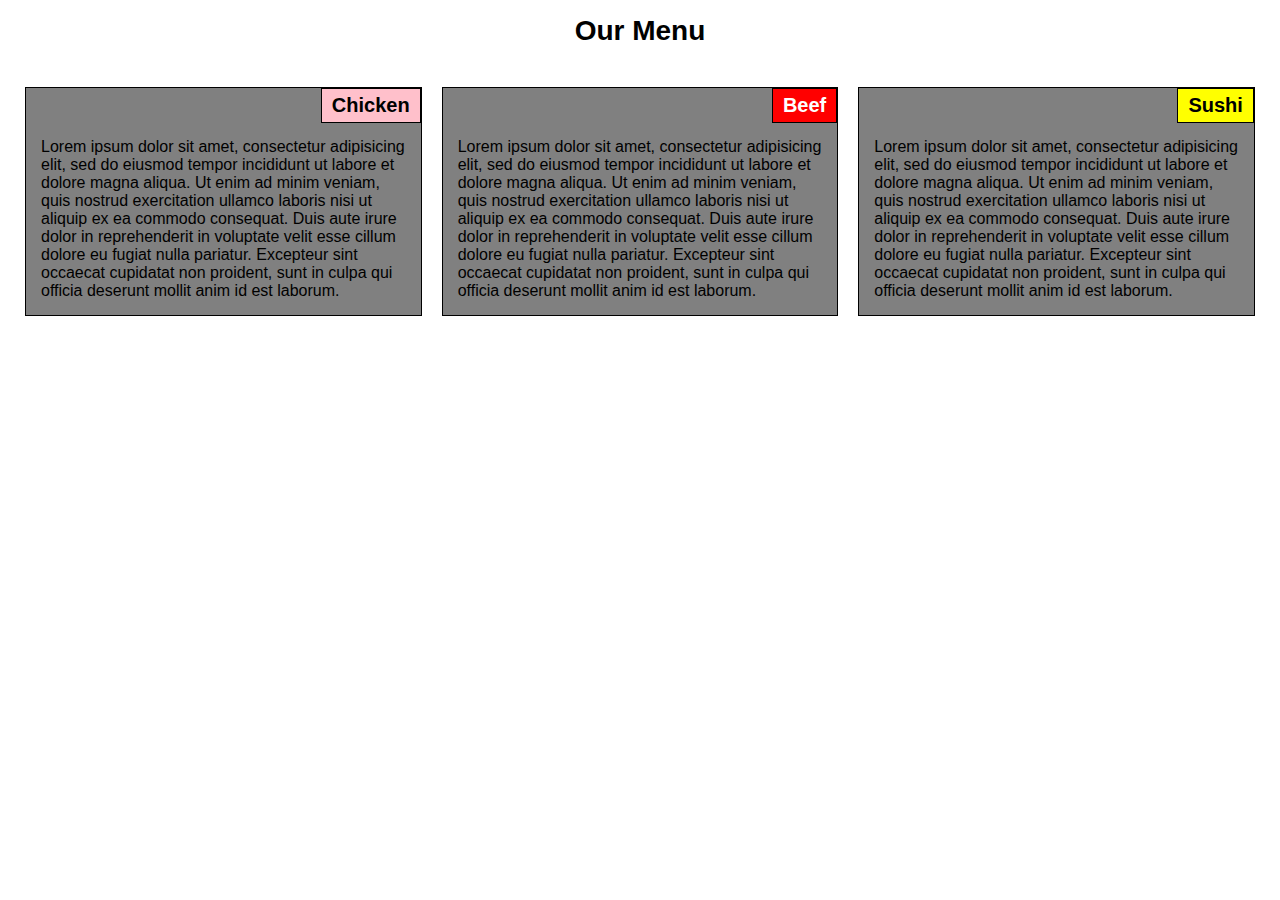
<file: mod2_assignment/index.html>
<!DOCTYPE html>
<html lang="en">
<head>
	<meta charset="utf-8">
	<meta name="viewport" content="width=device-width ,initial-scale=1.0">
	<title>Assignment Solution For Module 2</title>
	<link rel="stylesheet" href="css/style.css">
</head>
<body>
<div class="container">
<h1>Our Menu</h1>
<div class="row">
<div class="col-lg-4 col-md-6 col-sm-12">
	<div class="box"><section  class="chicken"><h2>Chicken</h2></section>
	<section>Lorem ipsum dolor sit amet, consectetur adipisicing elit, sed do eiusmod
	tempor incididunt ut labore et dolore magna aliqua. Ut enim ad minim veniam,
	quis nostrud exercitation ullamco laboris nisi ut aliquip ex ea commodo
	consequat. Duis aute irure dolor in reprehenderit in voluptate velit esse
	cillum dolore eu fugiat nulla pariatur. Excepteur sint occaecat cupidatat non
	proident, sunt in culpa qui officia deserunt mollit anim id est laborum.
</section>
</div></div>
<div class="col-lg-4 col-md-6 col-sm-12"> 
	<div class="box"><section class="beef"><h2>Beef</h2></section>
	<section>
	Lorem ipsum dolor sit amet, consectetur adipisicing elit, sed do eiusmod
	tempor incididunt ut labore et dolore magna aliqua. Ut enim ad minim veniam,
	quis nostrud exercitation ullamco laboris nisi ut aliquip ex ea commodo
	consequat. Duis aute irure dolor in reprehenderit in voluptate velit esse
	cillum dolore eu fugiat nulla pariatur. Excepteur sint occaecat cupidatat non
	proident, sunt in culpa qui officia deserunt mollit anim id est laborum.
</section>
</div></div>
<div class=" col-lg-4 col-md-6 col-sm-12 col-md-12">
	<div class="box"><section class="sushi"><h2>Sushi</h2></section>
	<section>
	Lorem ipsum dolor sit amet, consectetur adipisicing elit, sed do eiusmod
	tempor incididunt ut labore et dolore magna aliqua. Ut enim ad minim veniam,
	quis nostrud exercitation ullamco laboris nisi ut aliquip ex ea commodo
	consequat. Duis aute irure dolor in reprehenderit in voluptate velit esse
	cillum dolore eu fugiat nulla pariatur. Excepteur sint occaecat cupidatat non
	proident, sunt in culpa qui officia deserunt mollit anim id est laborum.
</section>
</div></div>
</div>
</div>
</body>
</html>
</file>
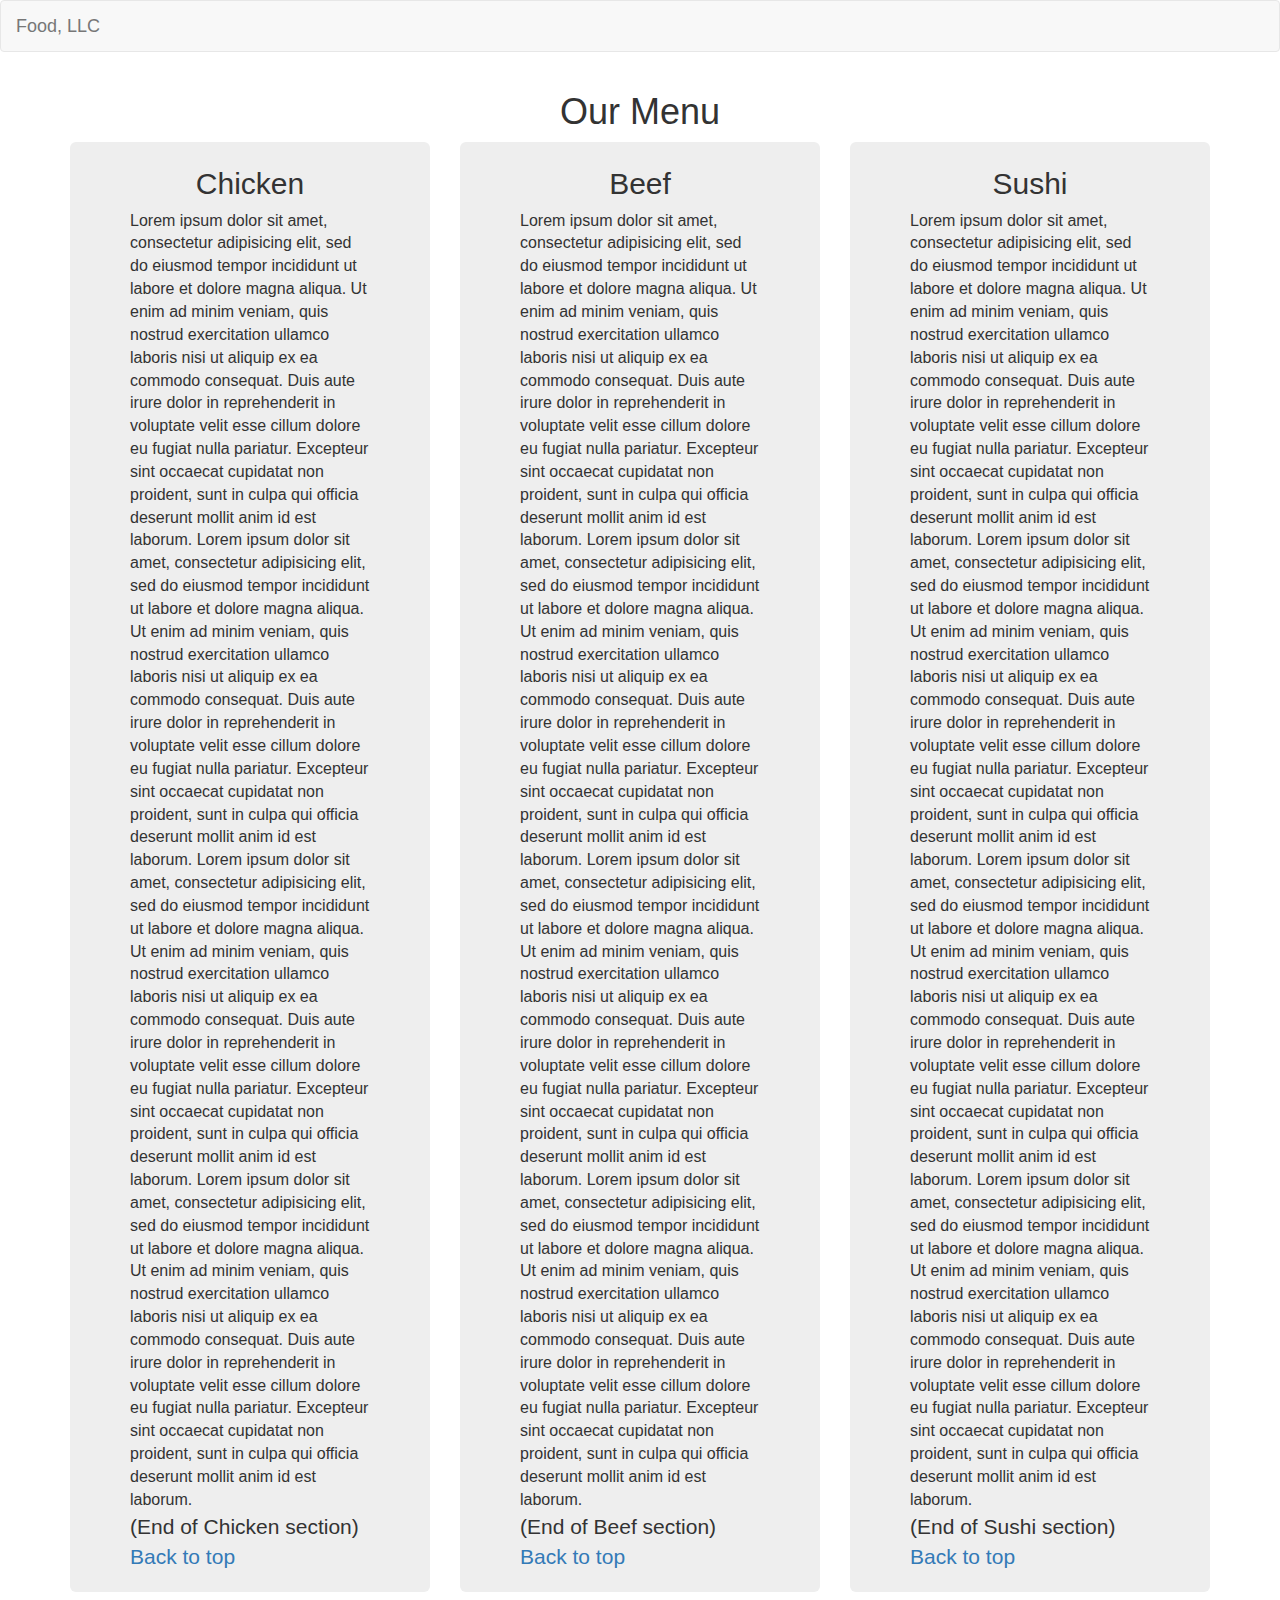
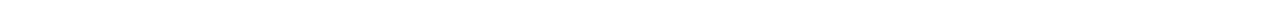
<file: mod3_assignment/index.html>
<!DOCTYPE html>
<html lang="en">
<head>
	<meta charset="utf-8">
	<meta http-equiv="X-UA-Compatible" content="IE=edge">
	<meta name="viewport" content="width=device-width, initial-scale=1">
	<title>Module 3 Assignment Solution</title>
	<link rel="stylesheet" href="bootstrap/css/bootstrap.min.css">
	<link rel="stylesheet" href="css/style.css">
	<script src="bootstrap/js/jquery-3.5.1.min.js"></script>
	<script src="bootstrap/js/bootstrap.min.js"></script>
	<script src=""></script>
</head>
<body>
	<header>
	<nav id="header-nav" class="navbar navbar-default">
  <div class="container-fluid">
    <!-- Brand and toggle get grouped for better mobile display -->
    <div class="navbar-header">
      <button type="button" class="navbar-toggle collapsed" data-toggle="collapse" data-target="#collapsable-nav" aria-expanded="false">
        <span class="sr-only">Toggle navigation</span>
        <span class="icon-bar"></span>
        <span class="icon-bar"></span>
        <span class="icon-bar"></span>
      </button>
      <a class="navbar-brand" href="#">Food, LLC</a>
    </div>
    <div id="collapsable-nav" class="collapse navbar-collapse" >
      <ul id="nav-list" class="nav navbar-nav visible-xs">
        <li class=" text-center"><a id="menu1" href="#chicken">Chicken <span class="sr-only">(current)</span></a></li>
        <li class="text-center"><a id="menu2" href="#beef">Beef</a></li>
        <li class="text-center"><a id="menu3" href="#sushi">Sushi</a></li>
    </ul>
</div>
</div>
</nav>
</header>
    
	<div class="container">
<h1 class="text-center">Our Menu</h1>
<div class="row">
<div class="col-md-4 col-sm-6 col-xs-12">
	<div class="box jumbotron"><section  id="chicken" class=" text-center"><h2>Chicken</h2></section>
	<section>Lorem ipsum dolor sit amet, consectetur adipisicing elit, sed do eiusmod
	tempor incididunt ut labore et dolore magna aliqua. Ut enim ad minim veniam,
	quis nostrud exercitation ullamco laboris nisi ut aliquip ex ea commodo
	consequat. Duis aute irure dolor in reprehenderit in voluptate velit esse
	cillum dolore eu fugiat nulla pariatur. Excepteur sint occaecat cupidatat non
	proident, sunt in culpa qui officia deserunt mollit anim id est laborum.
	Lorem ipsum dolor sit amet, consectetur adipisicing elit, sed do eiusmod
	tempor incididunt ut labore et dolore magna aliqua. Ut enim ad minim veniam,
	quis nostrud exercitation ullamco laboris nisi ut aliquip ex ea commodo
	consequat. Duis aute irure dolor in reprehenderit in voluptate velit esse
	cillum dolore eu fugiat nulla pariatur. Excepteur sint occaecat cupidatat non
	proident, sunt in culpa qui officia deserunt mollit anim id est laborum.
	Lorem ipsum dolor sit amet, consectetur adipisicing elit, sed do eiusmod
	tempor incididunt ut labore et dolore magna aliqua. Ut enim ad minim veniam,
	quis nostrud exercitation ullamco laboris nisi ut aliquip ex ea commodo
	consequat. Duis aute irure dolor in reprehenderit in voluptate velit esse
	cillum dolore eu fugiat nulla pariatur. Excepteur sint occaecat cupidatat non
	proident, sunt in culpa qui officia deserunt mollit anim id est laborum.
	Lorem ipsum dolor sit amet, consectetur adipisicing elit, sed do eiusmod
	tempor incididunt ut labore et dolore magna aliqua. Ut enim ad minim veniam,
	quis nostrud exercitation ullamco laboris nisi ut aliquip ex ea commodo
	consequat. Duis aute irure dolor in reprehenderit in voluptate velit esse
	cillum dolore eu fugiat nulla pariatur. Excepteur sint occaecat cupidatat non
	proident, sunt in culpa qui officia deserunt mollit anim id est laborum.
	<p>(End of Chicken section) <a href="#top">Back to top</a></p>
</section>
</div></div>
<div class="col-md-4 col-sm-6 col-xs-12"> 
	<div class="box jumbotron"><section id="beef" class="text-center"><h2>Beef</h2></section>
	<section>
	Lorem ipsum dolor sit amet, consectetur adipisicing elit, sed do eiusmod
	tempor incididunt ut labore et dolore magna aliqua. Ut enim ad minim veniam,
	quis nostrud exercitation ullamco laboris nisi ut aliquip ex ea commodo
	consequat. Duis aute irure dolor in reprehenderit in voluptate velit esse
	cillum dolore eu fugiat nulla pariatur. Excepteur sint occaecat cupidatat non
	proident, sunt in culpa qui officia deserunt mollit anim id est laborum.
	Lorem ipsum dolor sit amet, consectetur adipisicing elit, sed do eiusmod
	tempor incididunt ut labore et dolore magna aliqua. Ut enim ad minim veniam,
	quis nostrud exercitation ullamco laboris nisi ut aliquip ex ea commodo
	consequat. Duis aute irure dolor in reprehenderit in voluptate velit esse
	cillum dolore eu fugiat nulla pariatur. Excepteur sint occaecat cupidatat non
	proident, sunt in culpa qui officia deserunt mollit anim id est laborum.
	Lorem ipsum dolor sit amet, consectetur adipisicing elit, sed do eiusmod
	tempor incididunt ut labore et dolore magna aliqua. Ut enim ad minim veniam,
	quis nostrud exercitation ullamco laboris nisi ut aliquip ex ea commodo
	consequat. Duis aute irure dolor in reprehenderit in voluptate velit esse
	cillum dolore eu fugiat nulla pariatur. Excepteur sint occaecat cupidatat non
	proident, sunt in culpa qui officia deserunt mollit anim id est laborum.
	Lorem ipsum dolor sit amet, consectetur adipisicing elit, sed do eiusmod
	tempor incididunt ut labore et dolore magna aliqua. Ut enim ad minim veniam,
	quis nostrud exercitation ullamco laboris nisi ut aliquip ex ea commodo
	consequat. Duis aute irure dolor in reprehenderit in voluptate velit esse
	cillum dolore eu fugiat nulla pariatur. Excepteur sint occaecat cupidatat non
	proident, sunt in culpa qui officia deserunt mollit anim id est laborum.
	<p>(End of Beef section) <a href="#top">Back to top</a></p>
</section>
</div></div>
<div class=" col-md-4  col-sm-12 col-xs-12">
	<div class="box jumbotron"><section id="sushi" class="text-center"><h2>Sushi</h2></section>
	<section>
	Lorem ipsum dolor sit amet, consectetur adipisicing elit, sed do eiusmod
	tempor incididunt ut labore et dolore magna aliqua. Ut enim ad minim veniam,
	quis nostrud exercitation ullamco laboris nisi ut aliquip ex ea commodo
	consequat. Duis aute irure dolor in reprehenderit in voluptate velit esse
	cillum dolore eu fugiat nulla pariatur. Excepteur sint occaecat cupidatat non
	proident, sunt in culpa qui officia deserunt mollit anim id est laborum.
	Lorem ipsum dolor sit amet, consectetur adipisicing elit, sed do eiusmod
	tempor incididunt ut labore et dolore magna aliqua. Ut enim ad minim veniam,
	quis nostrud exercitation ullamco laboris nisi ut aliquip ex ea commodo
	consequat. Duis aute irure dolor in reprehenderit in voluptate velit esse
	cillum dolore eu fugiat nulla pariatur. Excepteur sint occaecat cupidatat non
	proident, sunt in culpa qui officia deserunt mollit anim id est laborum.
	Lorem ipsum dolor sit amet, consectetur adipisicing elit, sed do eiusmod
	tempor incididunt ut labore et dolore magna aliqua. Ut enim ad minim veniam,
	quis nostrud exercitation ullamco laboris nisi ut aliquip ex ea commodo
	consequat. Duis aute irure dolor in reprehenderit in voluptate velit esse
	cillum dolore eu fugiat nulla pariatur. Excepteur sint occaecat cupidatat non
	proident, sunt in culpa qui officia deserunt mollit anim id est laborum.
	Lorem ipsum dolor sit amet, consectetur adipisicing elit, sed do eiusmod
	tempor incididunt ut labore et dolore magna aliqua. Ut enim ad minim veniam,
	quis nostrud exercitation ullamco laboris nisi ut aliquip ex ea commodo
	consequat. Duis aute irure dolor in reprehenderit in voluptate velit esse
	cillum dolore eu fugiat nulla pariatur. Excepteur sint occaecat cupidatat non
	proident, sunt in culpa qui officia deserunt mollit anim id est laborum.
	<p>(End of Sushi section) <a href="#top">Back to top</a></p>
</section>
</div></div></div>
</div>
</body>
</html>
</file>
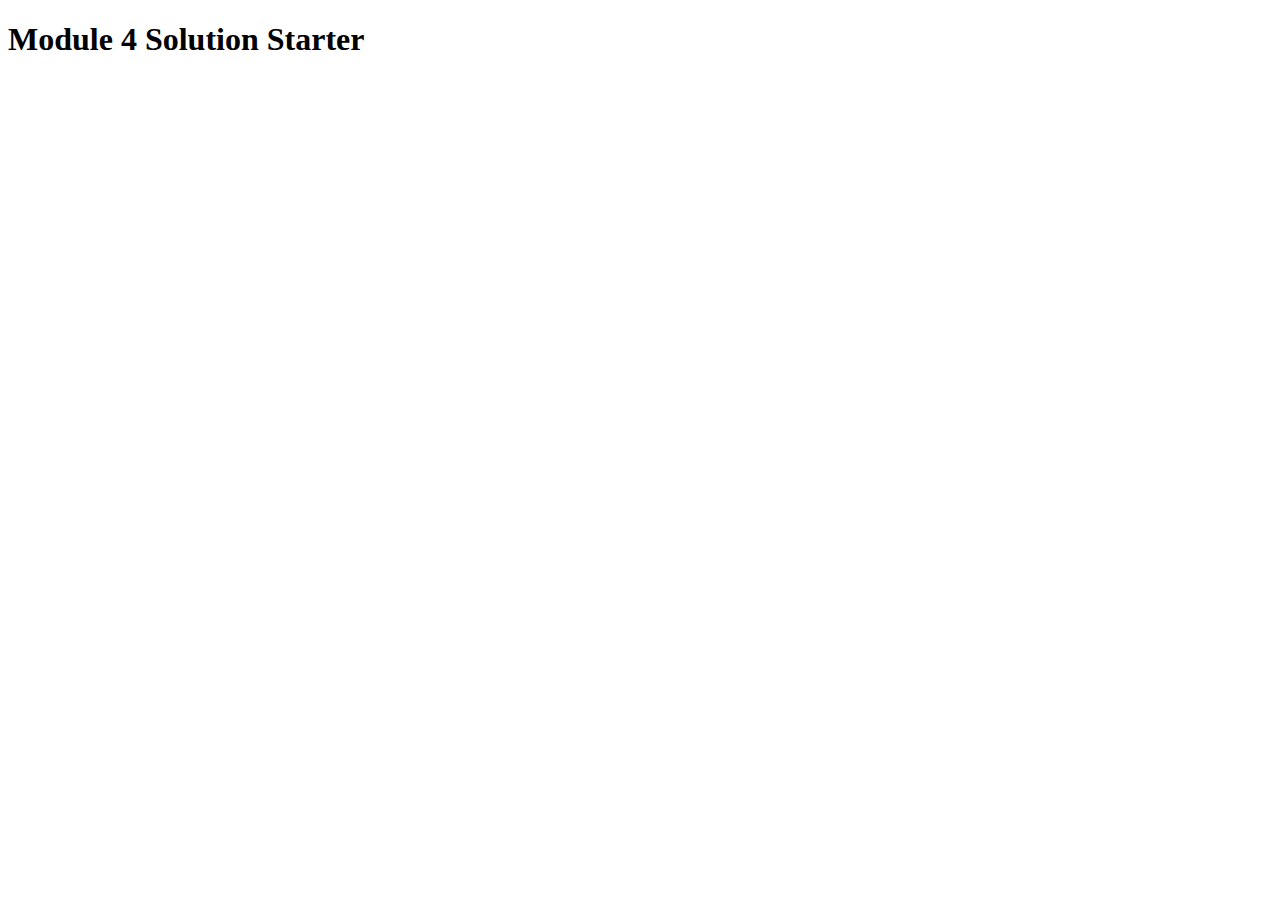
<file: mod4_assignment/index.html>
<!DOCTYPE html>
<html>
<head>
  <meta charset="utf-8">
  <title>Module 4 Solution Starter</title>
  <script src="SpeakHello.js"></script>
  <script src="SpeakGoodBye.js"></script>
  <script src="script.js"></script>
</head>
<body>
  <h1>Module 4 Solution Starter</h1>
</body>
</html>
</file>
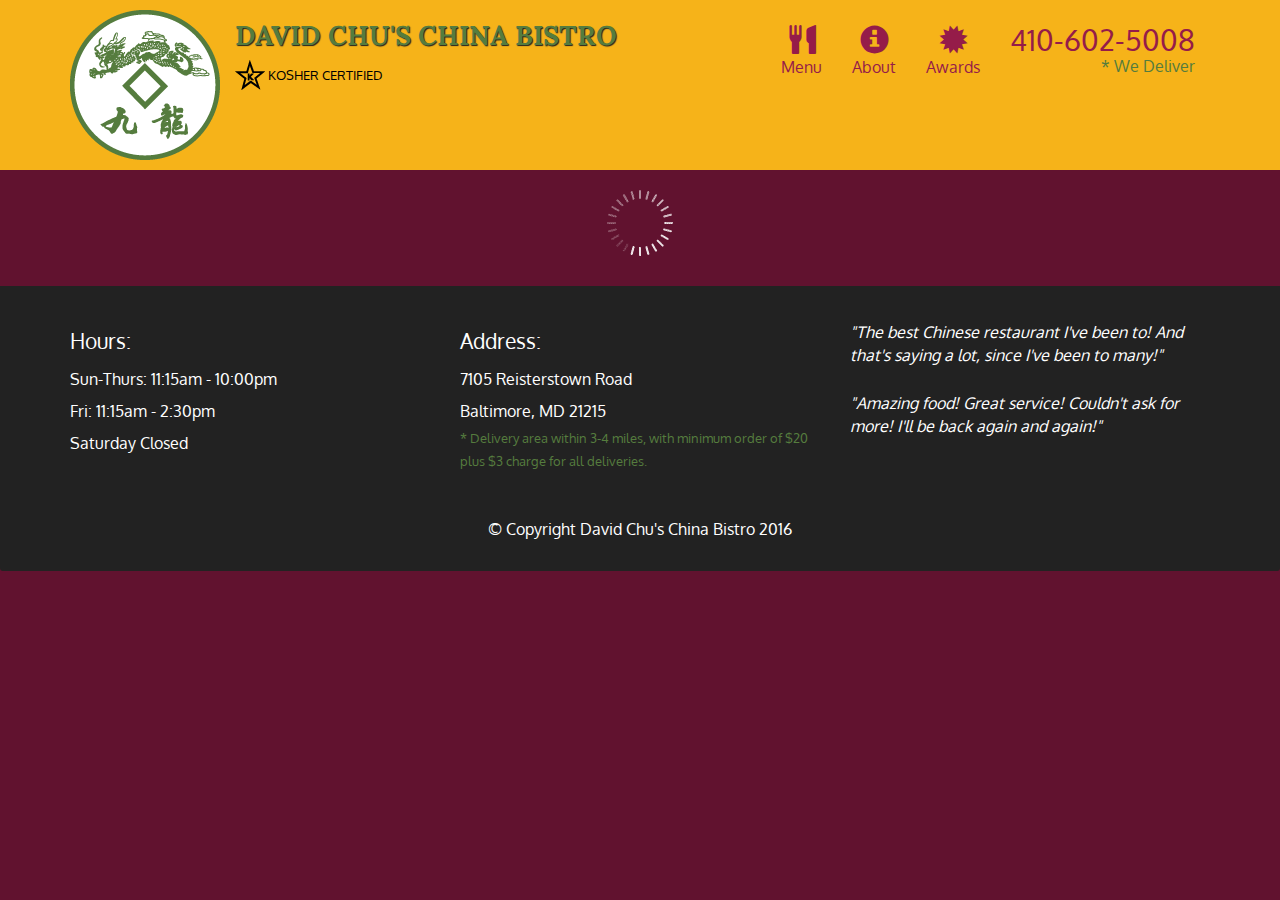
<file: mod5_assignment/index.html>
<!doctype html>
<html lang="en">
  <head>
    <meta charset="utf-8">
    <meta http-equiv="X-UA-Compatible" content="IE=edge">
    <meta name="viewport" content="width=device-width, initial-scale=1">
    <title>David Chu's China Bistro</title>
    <link rel="stylesheet" href="css/bootstrap.min.css">
    <link rel="stylesheet" href="css/styles.css">
    <link href='https://fonts.googleapis.com/css?family=Oxygen:400,300,700' rel='stylesheet' type='text/css'>
    <link href='https://fonts.googleapis.com/css?family=Lora' rel='stylesheet' type='text/css'>
  </head>
<body>
  <header>
    <nav id="header-nav" class="navbar navbar-default">
      <div class="container">
        <div class="navbar-header">
          <a href="index.html" class="pull-left visible-md visible-lg">
            <div id="logo-img" alt="Logo image"></div>
          </a>

          <div class="navbar-brand">
            <a href="index.html"><h1>David Chu's China Bistro</h1></a>
            <p>
              <img src="images/star-k-logo.png" alt="Kosher certification">
              <span>Kosher Certified</span>
            </p>
          </div>

          <button id="navbarToggle" type="button" class="navbar-toggle collapsed" data-toggle="collapse" data-target="#collapsable-nav" aria-expanded="false">
            <span class="sr-only">Toggle navigation</span>
            <span class="icon-bar"></span>
            <span class="icon-bar"></span>
            <span class="icon-bar"></span>
          </button>
        </div>
        
        <div id="collapsable-nav" class="collapse navbar-collapse">
           <ul id="nav-list" class="nav navbar-nav navbar-right">
            <li id="navHomeButton" class="visible-xs active">
              <a href="index.html">
                <span class="glyphicon glyphicon-home"></span> Home</a>
            </li>
            <li id="navMenuButton">
              <a href="#" onclick="$dc.loadMenuCategories();">
                <span class="glyphicon glyphicon-cutlery"></span><br class="hidden-xs"> Menu</a>
            </li>
            <li>
              <a href="#">
                <span class="glyphicon glyphicon-info-sign"></span><br class="hidden-xs"> About</a>
            </li>
            <li>
              <a href="#">
                <span class="glyphicon glyphicon-certificate"></span><br class="hidden-xs"> Awards</a>
            </li>
            <li id="phone" class="hidden-xs">
              <a href="tel:410-602-5008">
                <span>410-602-5008</span></a><div>* We Deliver</div>
            </li>
          </ul><!-- #nav-list -->
        </div><!-- .collapse .navbar-collapse -->
      </div><!-- .container -->
    </nav><!-- #header-nav -->
  </header>

  <div id="call-btn" class="visible-xs">
    <a class="btn" href="tel:410-602-5008">
    <span class="glyphicon glyphicon-earphone"></span>
    410-602-5008
    </a>
  </div>
  <div id="xs-deliver" class="text-center visible-xs">* We Deliver</div>

  <div id="main-content" class="container"></div>

  <footer class="panel-footer">
    <div class="container">
      <div class="row">
        <section id="hours" class="col-sm-4">
          <span>Hours:</span><br>
          Sun-Thurs: 11:15am - 10:00pm<br>
          Fri: 11:15am - 2:30pm<br>
          Saturday Closed
          <hr class="visible-xs">
        </section>
        <section id="address" class="col-sm-4">
          <span>Address:</span><br>
          7105 Reisterstown Road<br>
          Baltimore, MD 21215
          <p>* Delivery area within 3-4 miles, with minimum order of $20 plus $3 charge for all deliveries.</p>
          <hr class="visible-xs">
        </section>
        <section id="testimonials" class="col-sm-4">
          <p>"The best Chinese restaurant I've been to! And that's saying a lot, since I've been to many!"</p>
          <p>"Amazing food! Great service! Couldn't ask for more! I'll be back again and again!"</p>
        </section>
      </div>
      <div class="text-center">&copy; Copyright David Chu's China Bistro 2016</div>
    </div>
  </footer>

  <!-- jQuery (Bootstrap JS plugins depend on it) -->
  <script src="js/jquery-2.1.4.min.js"></script>
  <script src="js/bootstrap.min.js"></script>
  <script src="js/ajax-utils.js"></script>
  <script src="js/script.js"></script>
</body>
</html>
</file>
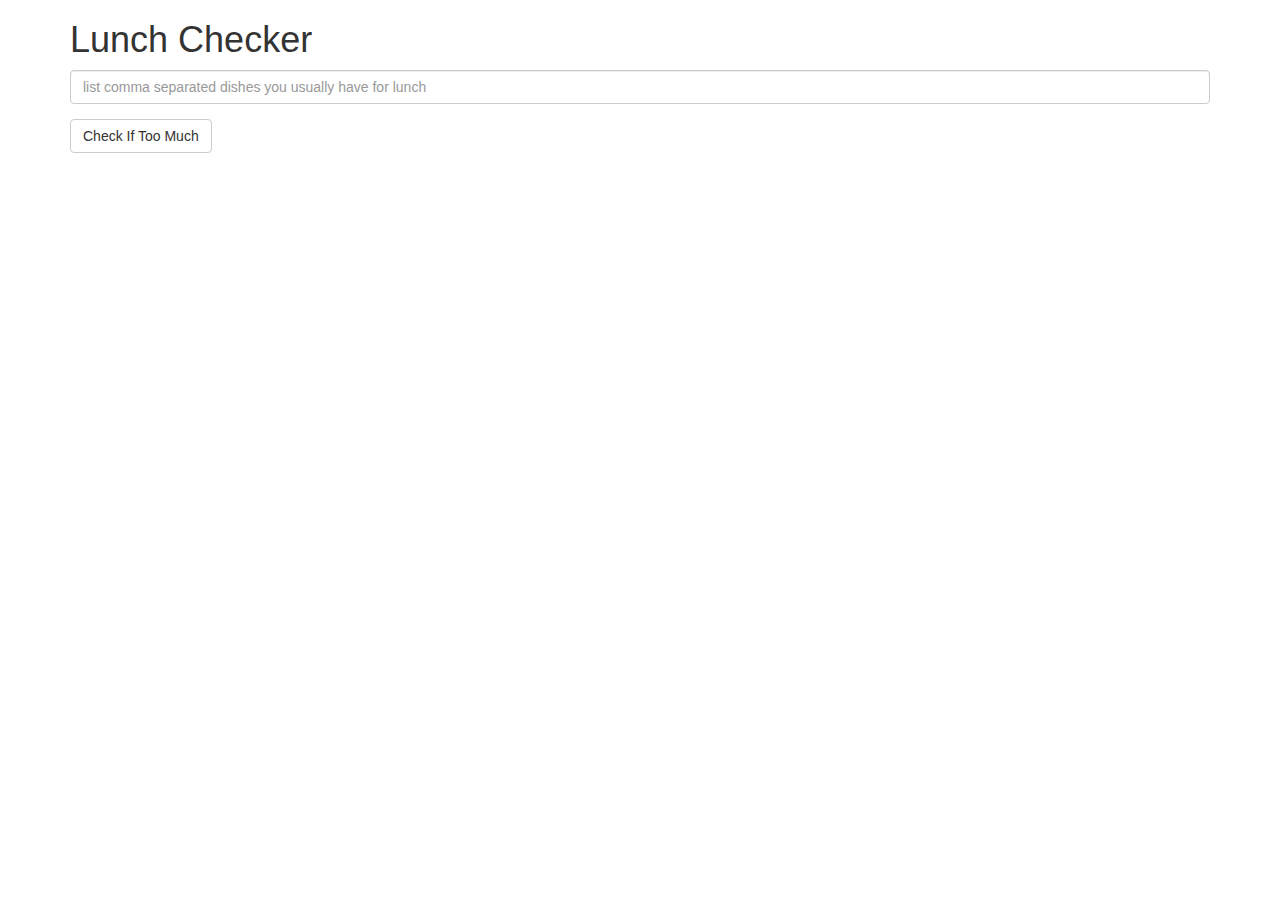
<file: angular/mod1_solution/index.html>
<!doctype html>
<html lang="en" ng-app="LunchCheck">
  <head>
    <meta charset="utf-8">
    <script src="angular.min.js"></script>
    <script src="app.js"></script>
    <title>Lunch Checker</title>
    <meta name="viewport" content="width=device-width, initial-scale=1">
    <link rel="stylesheet" href="styles/bootstrap.min.css">
    <style>
      .message { font-size: 1.3em; font-weight: bold; }
    </style>
  </head>
<body>
   <div class="container">
     <h1>Lunch Checker</h1>
     <div ng-controller="LunchCheckController">
         <div class="form-group">
             <input id="lunch-menu" type="text" ng-model="list" ng-style="borderColor"
             placeholder="list comma separated dishes you usually have for lunch"
             class="form-control"><!-- do not consider an empty item, i.e., , , as an item -->
         </div>
         <div class="form-group">
             <button class="btn btn-default" ng-click="showMessage()">Check If Too Much</button>
         </div>
         <div class="form-group message">
             <p ng-style="textColor">{{message}}</p><!-- Your message can go here. -->
         </div>
      </div>
   </div>

</body>
</html>
</file>
<file: mod2_assignment/css/style.css>
* {
	box-sizing: border-box;
	padding: 0px;
	margin: 0px;
}
body {
	font-family: Arial,Helvetica,sans-serif;
	font-size: 1em;
}
h1 {
	margin-bottom: 15px;
	margin-top: 15px;
	text-align: center;
	font-size: 1.75em ;
}
.row {
	width: 100%;
	padding: 15px;
	overflow: auto;
}
/*for desktop devices */
@media (min-width: 992px) {
.col-lg-4 {
	width:33.33%;
	float: left;
   	padding: 10px;
	}
}
/*for tablet devices*/
@media (min-width: 768px) and (max-width: 991px) {
	.col-md-12, .col-md-6 {
	padding: 10px;
		}
		.col-md-6 {
			width: 50%;
			float: left;

		}
		.col-md-12 {
			width: 100%;
			clear: left;
		}
}
/*for mobile devices*/
@media (max-width: 767px) {
.col-sm-12 {
	width: 100%;
	float: left;
	padding: 10px;
}
}
.box {
	background-color: gray;
	padding: 10px;
	overflow: auto;
	border: 1px solid black;
}
.sushi {
	background-color: yellow;
	float: right;
    position: relative;
    top: -10px;
    right: -10px;
	border: 1px solid black;
	padding:5px 10px;
}
.chicken {
	background-color: pink;
	float: right;
    position: relative;
    top: -10px;
    right: -10px;
	border: 1px solid black;
	padding:5px 10px;
}
.beef {
	background-color: red;
	color: white;
	float: right;
    position: relative;
    top: -10px;
    right: -10px;
	border: 1px solid black;
	padding:5px 10px;
}

section {
	padding:5px;
	clear:right;
} 
h2 {
	font-size: 1.25em;
}
</file>
<file: mod3_assignment/css/style.css>
body {
	font-size: 16px;
}
.box {
	padding:5px;
}
#menu1, #menu2, #menu3 {
	border: 1px solid #333;
	background-color: gray;
	color: #fff;
}
</file>
<file: mod5_assignment/css/styles.css>
body {
  font-size: 16px;
  color: #fff;
  background-color: #61122f;
  font-family: 'Oxygen', sans-serif;
}

/** HEADER **/
#header-nav {
  background-color: #f6b319;
  border-radius: 0;
  border: 0;
}

#logo-img {
  background: url('../images/restaurant-logo_large.png') no-repeat;
  width: 150px;
  height: 150px;
  margin: 10px 15px 10px 0;
}

.navbar-brand {
  padding-top: 25px;
}
.navbar-brand h1 { /* Restaurant name */
  font-family: 'Lora', serif;
  color: #557c3e;
  font-size: 1.5em;
  text-transform: uppercase;
  font-weight: bold;
  text-shadow: 1px 1px 1px #222;
  margin-top: 0;
  margin-bottom: 0;
  line-height: .75;
}
.navbar-brand a:hover, .navbar-brand a:focus {
  text-decoration: none;
}
.navbar-brand p { /* Kosher cert */
  color: #000;
  text-transform: uppercase;
  font-size: .7em;
  margin-top: 15px;
}
.navbar-brand p span { /* Star-K */
  vertical-align: middle;
}

#nav-list {
  margin-top: 10px;
}
#nav-list a {
  color: #951C49;
  text-align: center;
}
#nav-list a:hover {
  background: #E7E7E7;
}
#nav-list a span {
  font-size: 1.8em;
}

#phone {
  margin-top: 5px;
}
#phone a { /* Phone number */
  text-align: right;
  padding-bottom: 0;
}
#phone div { /* We Deliver */
  color: #557c3e;
  text-align: right;
  padding-right: 15px;
}

.navbar-header button.navbar-toggle, .navbar-header .icon-bar {
  border: 1px solid #61122f;
}
.navbar-header button.navbar-toggle {
  clear: both;
  margin-top: -30px;
}
/* END HEADER */

/* FOOTER */
.panel-footer {
  margin-top: 30px;
  padding-top: 35px;
  padding-bottom: 30px;
  background-color: #222;
  border-top: 0;
}
.panel-footer div.row {
  margin-bottom: 35px;
}
#hours, #address {
  line-height: 2;
}
#hours > span, #address > span {
  font-size: 1.3em;
}
#address p {
  color: #557c3e;
  font-size: .8em;
  line-height: 1.8;
}
#testimonials {
  font-style: italic;
}
#testimonials p:nth-child(2) {
  margin-top: 25px;
}
/* END FOOTER */



/* HOME PAGE */
.container .jumbotron {
  box-shadow: 0 0 50px #3F0C1F;
  border: 2px solid #3F0C1F;
}

#menu-tile, #specials-tile, #map-tile {
  height: 250px;
  width: 100%;
  margin-bottom: 15px;
  position: relative;
  border: 2px solid #3F0C1F;
  overflow: hidden;
}
#menu-tile:hover, #specials-tile:hover, #map-tile:hover {
  box-shadow: 0 1px 5px 1px #cccccc;
}
#menu-tile {
  background: url('../images/menu-tile.jpg') no-repeat;
  background-position: center;
}
#specials-tile {
  background: url('../images/specials-tile.jpg') no-repeat;
  background-position: center;
}
#menu-tile span, #specials-tile span, #map-tile span {
  position: absolute;
  bottom: 0;
  right: 0;
  width: 100%;
  text-align: center;
  font-size: 1.6em;
  text-transform: uppercase;
  background-color: #000;
  color: #fff;
  opacity: .8;
}
/* END HOME PAGE */

/* MENU CATEGORIES PAGE */
.category-tile { 
  position: relative;
  border: 2px solid #3F0C1F;
  overflow: hidden;
  width: 200px;
  height: 200px;
  margin: 0 auto 15px;
}
.category-tile span {
  position: absolute;
  bottom: 0;
  right: 0;
  width: 100%;
  text-align: center;
  font-size: 1.2em;
  text-transform: uppercase;
  background-color: #000;
  color: #fff;
  opacity: .8;
}
.category-tile:hover {
  box-shadow: 0 1px 5px 1px #cccccc;
}

#menu-categories-title + div {
  margin-bottom: 50px;
}
/* END MENU CATEGORIES PAGE */

/* SINGLE CATEGORY PAGE */
.menu-item-tile {
  margin-bottom: 25px;
}
.menu-item-tile hr {
  width: 80%;
}
.menu-item-tile .menu-item-price {
  font-size: 1.1em;
  text-align: right;
  margin-top: -15px;
  margin-right: -15px;
}
.menu-item-tile .menu-item-price span {
  font-size: .6em;
}
.menu-item-photo {
  position: relative;
  border: 2px solid #3F0C1F; 
  overflow: hidden;
  padding: 0;
  margin-right: -15px;
  margin-left: auto;
  margin-bottom: 20px;
  max-width: 250px;
}
.menu-item-photo div {
  position: absolute;
  bottom: 0;
  right: 0;
  width: 80px;
  background-color: #557c3e;
  text-align: center;
}
.menu-item-description {
  padding-right: 30px;
}
h3.menu-item-title {
  margin: 0 0 10px;
}
.menu-item-details {
  font-size: .9em;
  font-style: italic;
}
/* END SINGLE CATEGORY PAGE */


/********** Large devices only **********/
@media (min-width: 1200px) {
  .container .jumbotron {
    background: url('../images/jumbotron_1200.jpg') no-repeat;
    height: 675px;
  }
}

/********** Medium devices only **********/
@media (min-width: 992px) and (max-width: 1199px) {
  /* Header */
  #logo-img {
    background: url('../images/restaurant-logo_medium.png') no-repeat;
    width: 100px;
    height: 100px;
    margin: 5px 5px 5px 0;
  }
  /* End Header */

  /* Home Page */
  .container .jumbotron {
    background: url('../images/jumbotron_992.jpg') no-repeat;
    height: 558px;
  }
  /* End Home Page */
}

/********** Small devices only **********/
@media (min-width: 768px) and (max-width: 991px) {
  /* Home Page */
  .container .jumbotron {
    background: url('../images/jumbotron_768.jpg') no-repeat;
    height: 432px;
  }
  /* End Home Page */
}

/********** Extra small devices only **********/
@media (max-width: 767px) {
  /* Header */
  .navbar-brand {
    padding-top: 10px;
    height: 80px;
  }
  .navbar-brand h1 { /* Restaurant name */
    padding-top: 10px;
    font-size: 5vw; /* 1vw = 1% of viewport width */
  }
  .navbar-brand p { /* Kosher cert */
    font-size: .6em;
    margin-top: 12px;
  }
  .navbar-brand p img { /* Star-K */
    height: 20px;
  }

  #collapsable-nav a { /* Collapsed nav menu text */
    font-size: 1.2em;
  }
  #collapsable-nav a span { /* Collapsed nav menu glyph */
    font-size: 1em;
    margin-right: 5px;
  }

  #call-btn > a {
    font-size: 1.5em;
    display: block;
    margin: 0 20px;
    padding: 10px;
    border: 2px solid #fff;
    background-color: #f6b319;
    color: #951c49;
  }
  #xs-deliver {
    margin-top: 5px;
    font-size: .7em;
    letter-spacing: .1em;
    text-transform: uppercase;
  }
  /* End Header */

  /* Footer */
  .panel-footer section {
    margin-bottom: 30px;
    text-align: center;
  }
  .panel-footer section:nth-child(3) {
    margin-bottom: 0; /* margin already exists on the whole row */
  }
  .panel-footer section hr {
    width: 50%;
  }
  /* End Footer */

  /* Home Page */
  .container .jumbotron {
    margin-top: 30px;
    padding: 0;
  }
  #menu-tile, #specials-tile {
    width: 360px;
    margin: 0 auto 15px;
  }

  .menu-item-photo {
    margin-right: auto;
  }
  .menu-item-tile .menu-item-price {
    text-align: center;
  }
  .menu-item-description {
    text-align: center;;
  }
}


/********** Super extra small devices Only :-) (e.g., iPhone 4) **********/
@media (max-width: 479px) {
  /* Header */
  .navbar-brand h1 { /* Restaurant name */
    padding-top: 5px;
    font-size: 6vw;
  }
  /* End Header */
  
  /* Home page */
  #menu-tile, #specials-tile {
    width: 280px;
    margin: 0 auto 15px;
  }

  .col-xxs-12 {
    position: relative;
    min-height: 1px;
    padding-right: 15px;
    padding-left: 15px;
    float: left;
    width: 100%;
  }
}
</file>
